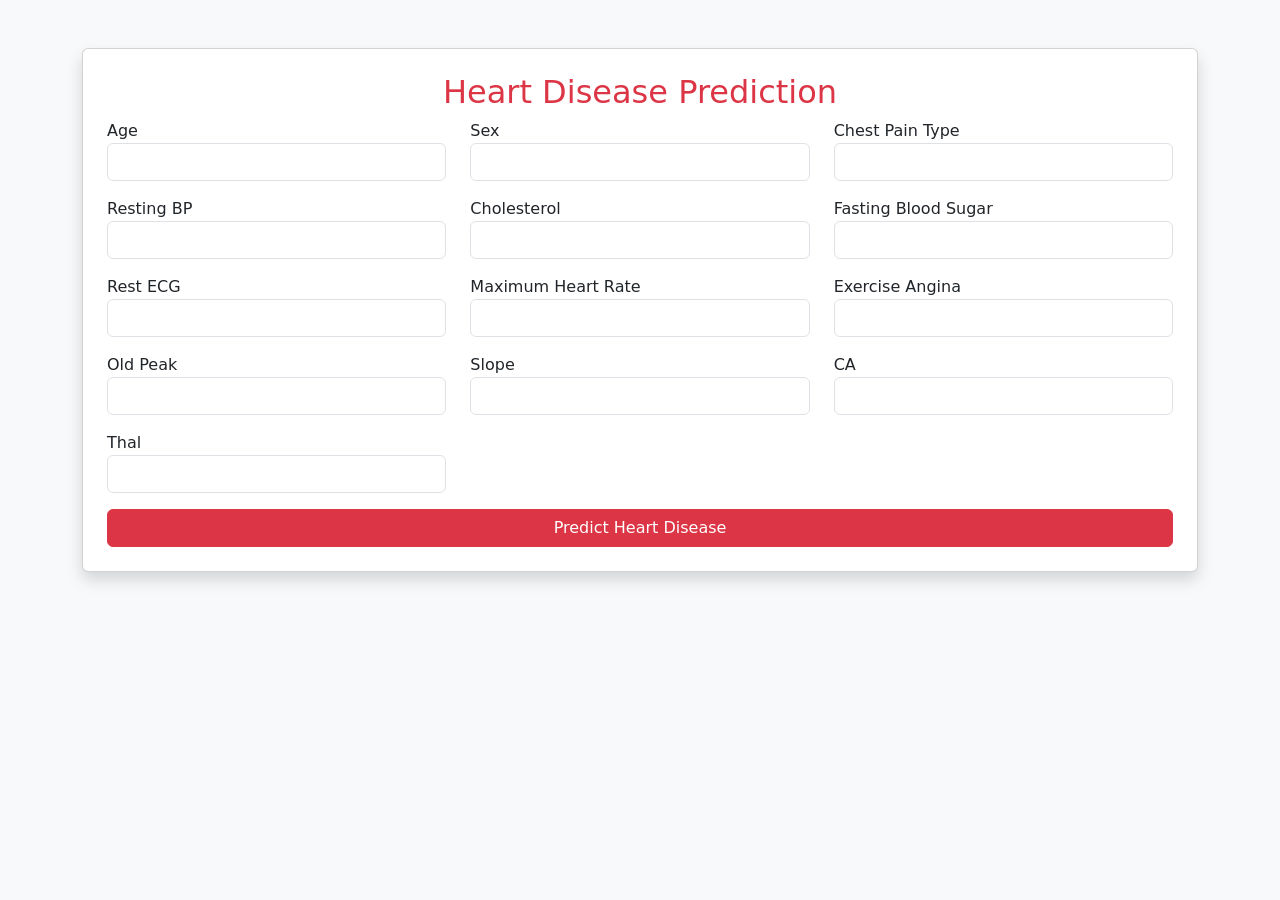
<file: templates/heart.html>
<!DOCTYPE html>
<html lang="en">

<head>
    <title>Heart Disease Prediction</title>

    <link href="https://cdn.jsdelivr.net/npm/bootstrap@5.3.3/dist/css/bootstrap.min.css" rel="stylesheet">
</head>

<body class="bg-light">

<div class="container mt-5">

<div class="card shadow p-4">

<h2 class="text-center text-danger">
Heart Disease Prediction
</h2>

<form action="/predict_heart" method="POST">

<div class="row">

<div class="col-md-4 mb-3">
<label>Age</label>
<input type="number" class="form-control" name="age" required>
</div>

<div class="col-md-4 mb-3">
<label>Sex</label>
<input type="number" class="form-control" name="sex" required>
</div>

<div class="col-md-4 mb-3">
<label>Chest Pain Type</label>
<input type="number" class="form-control" name="cp" required>
</div>

<div class="col-md-4 mb-3">
<label>Resting BP</label>
<input type="number" class="form-control" name="trestbps" required>
</div>

<div class="col-md-4 mb-3">
<label>Cholesterol</label>
<input type="number" class="form-control" name="chol" required>
</div>

<div class="col-md-4 mb-3">
<label>Fasting Blood Sugar</label>
<input type="number" class="form-control" name="fbs" required>
</div>

<div class="col-md-4 mb-3">
<label>Rest ECG</label>
<input type="number" class="form-control" name="restecg" required>
</div>

<div class="col-md-4 mb-3">
<label>Maximum Heart Rate</label>
<input type="number" class="form-control" name="thalach" required>
</div>

<div class="col-md-4 mb-3">
<label>Exercise Angina</label>
<input type="number" class="form-control" name="exang" required>
</div>

<div class="col-md-4 mb-3">
<label>Old Peak</label>
<input type="number" step="0.1" class="form-control" name="oldpeak" required>
</div>

<div class="col-md-4 mb-3">
<label>Slope</label>
<input type="number" class="form-control" name="slope" required>
</div>

<div class="col-md-4 mb-3">
<label>CA</label>
<input type="number" class="form-control" name="ca" required>
</div>

<div class="col-md-4 mb-3">
<label>Thal</label>
<input type="number" class="form-control" name="thal" required>
</div>

</div>

<button class="btn btn-danger w-100">
Predict Heart Disease
</button>

</form>

</div>

</div>

</body>
</html>
</file>
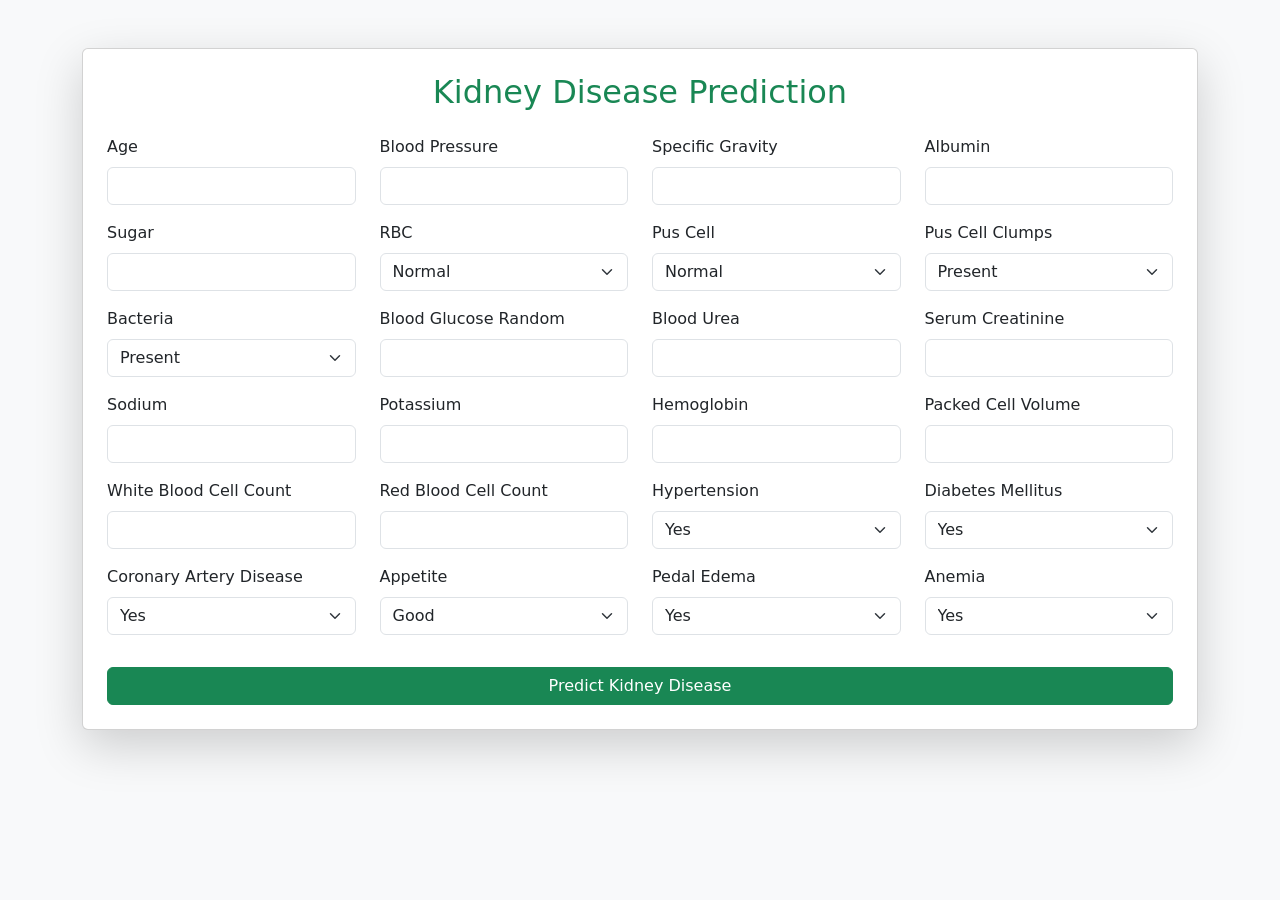
<file: templates/kidney.html>
<!DOCTYPE html>
<html lang="en">

<head>
    <meta charset="UTF-8">
    <meta name="viewport" content="width=device-width, initial-scale=1.0">
    <title>Kidney Disease Prediction</title>

    <link href="https://cdn.jsdelivr.net/npm/bootstrap@5.3.3/dist/css/bootstrap.min.css" rel="stylesheet">

</head>

<body class="bg-light">

<div class="container py-5">

    <div class="card shadow-lg p-4">

        <h2 class="text-center text-success mb-4">
            Kidney Disease Prediction
        </h2>

        <form action="/predict_kidney" method="POST">

            <div class="row">

                <div class="col-md-3 mb-3">
                    <label class="form-label">Age</label>
                    <input type="number" name="age" class="form-control" required>
                </div>

                <div class="col-md-3 mb-3">
                    <label class="form-label">Blood Pressure</label>
                    <input type="number" name="bp" class="form-control" required>
                </div>

                <div class="col-md-3 mb-3">
                    <label class="form-label">Specific Gravity</label>
                    <input type="number" step="0.001" name="sg" class="form-control" required>
                </div>

                <div class="col-md-3 mb-3">
                    <label class="form-label">Albumin</label>
                    <input type="number" name="al" class="form-control" required>
                </div>

                <div class="col-md-3 mb-3">
                    <label class="form-label">Sugar</label>
                    <input type="number" name="su" class="form-control" required>
                </div>

                <div class="col-md-3 mb-3">
                    <label class="form-label">RBC</label>
                    <select name="rbc" class="form-select">
                        <option value="1">Normal</option>
                        <option value="0">Abnormal</option>
                    </select>
                </div>

                <div class="col-md-3 mb-3">
                    <label class="form-label">Pus Cell</label>
                    <select name="pc" class="form-select">
                        <option value="1">Normal</option>
                        <option value="0">Abnormal</option>
                    </select>
                </div>

                <div class="col-md-3 mb-3">
                    <label class="form-label">Pus Cell Clumps</label>
                    <select name="pcc" class="form-select">
                        <option value="1">Present</option>
                        <option value="0">Not Present</option>
                    </select>
                </div>

                <div class="col-md-3 mb-3">
                    <label class="form-label">Bacteria</label>
                    <select name="ba" class="form-select">
                        <option value="1">Present</option>
                        <option value="0">Not Present</option>
                    </select>
                </div>

                <div class="col-md-3 mb-3">
                    <label class="form-label">Blood Glucose Random</label>
                    <input type="number" name="bgr" class="form-control" required>
                </div>

                <div class="col-md-3 mb-3">
                    <label class="form-label">Blood Urea</label>
                    <input type="number" name="bu" class="form-control" required>
                </div>

                <div class="col-md-3 mb-3">
                    <label class="form-label">Serum Creatinine</label>
                    <input type="number" step="0.1" name="sc" class="form-control" required>
                </div>

                <div class="col-md-3 mb-3">
                    <label class="form-label">Sodium</label>
                    <input type="number" name="sod" class="form-control" required>
                </div>

                <div class="col-md-3 mb-3">
                    <label class="form-label">Potassium</label>
                    <input type="number" step="0.1" name="pot" class="form-control" required>
                </div>

                <div class="col-md-3 mb-3">
                    <label class="form-label">Hemoglobin</label>
                    <input type="number" step="0.1" name="hemo" class="form-control" required>
                </div>

                <div class="col-md-3 mb-3">
                    <label class="form-label">Packed Cell Volume</label>
                    <input type="number" name="pcv" class="form-control" required>
                </div>

                <div class="col-md-3 mb-3">
                    <label class="form-label">White Blood Cell Count</label>
                    <input type="number" name="wc" class="form-control" required>
                </div>

                <div class="col-md-3 mb-3">
                    <label class="form-label">Red Blood Cell Count</label>
                    <input type="number" step="0.1" name="rc" class="form-control" required>
                </div>

                <div class="col-md-3 mb-3">
                    <label class="form-label">Hypertension</label>
                    <select name="htn" class="form-select">
                        <option value="1">Yes</option>
                        <option value="0">No</option>
                    </select>
                </div>

                <div class="col-md-3 mb-3">
                    <label class="form-label">Diabetes Mellitus</label>
                    <select name="dm" class="form-select">
                        <option value="1">Yes</option>
                        <option value="0">No</option>
                    </select>
                </div>

                <div class="col-md-3 mb-3">
                    <label class="form-label">Coronary Artery Disease</label>
                    <select name="cad" class="form-select">
                        <option value="1">Yes</option>
                        <option value="0">No</option>
                    </select>
                </div>

                <div class="col-md-3 mb-3">
                    <label class="form-label">Appetite</label>
                    <select name="appet" class="form-select">
                        <option value="1">Good</option>
                        <option value="0">Poor</option>
                    </select>
                </div>

                <div class="col-md-3 mb-3">
                    <label class="form-label">Pedal Edema</label>
                    <select name="pe" class="form-select">
                        <option value="1">Yes</option>
                        <option value="0">No</option>
                    </select>
                </div>

                <div class="col-md-3 mb-3">
                    <label class="form-label">Anemia</label>
                    <select name="ane" class="form-select">
                        <option value="1">Yes</option>
                        <option value="0">No</option>
                    </select>
                </div>

            </div>

            <button type="submit" class="btn btn-success w-100 mt-3">
                Predict Kidney Disease
            </button>

        </form>

    </div>

</div>

</body>
</html>
</file>
